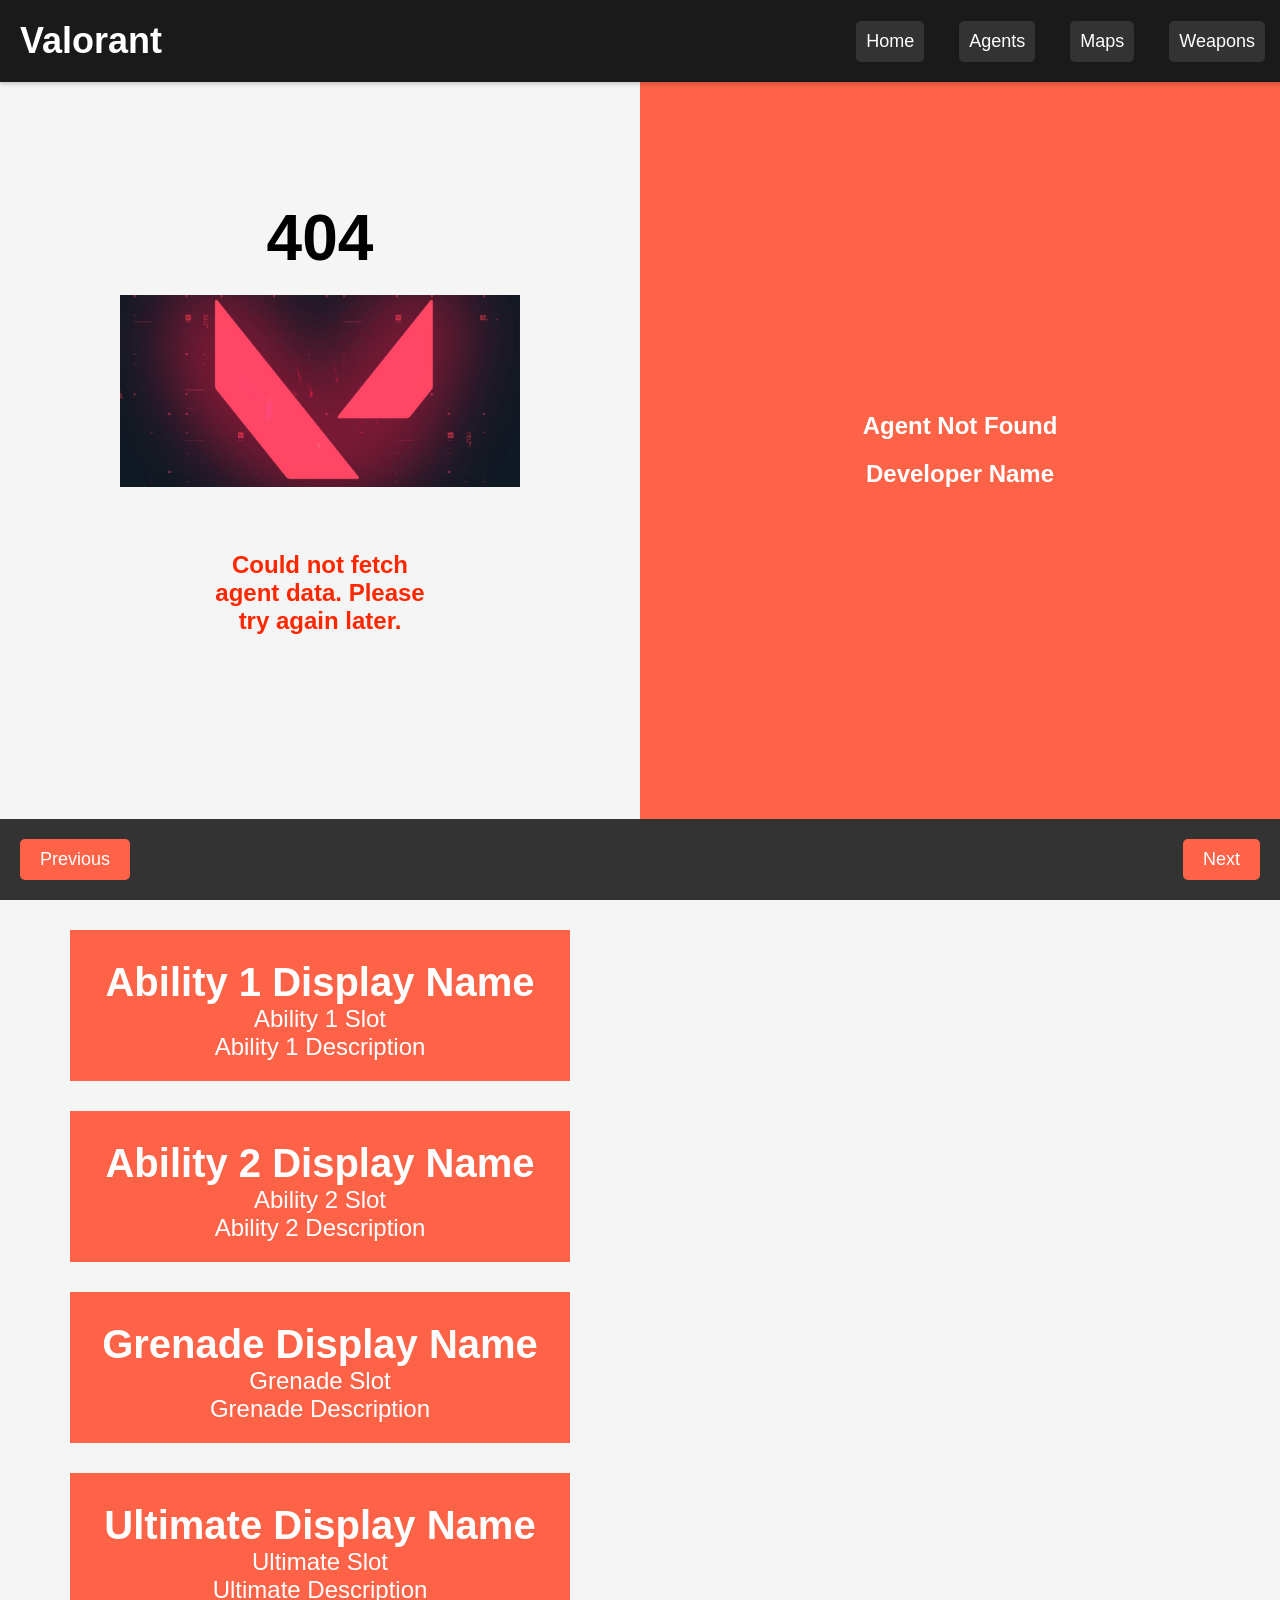
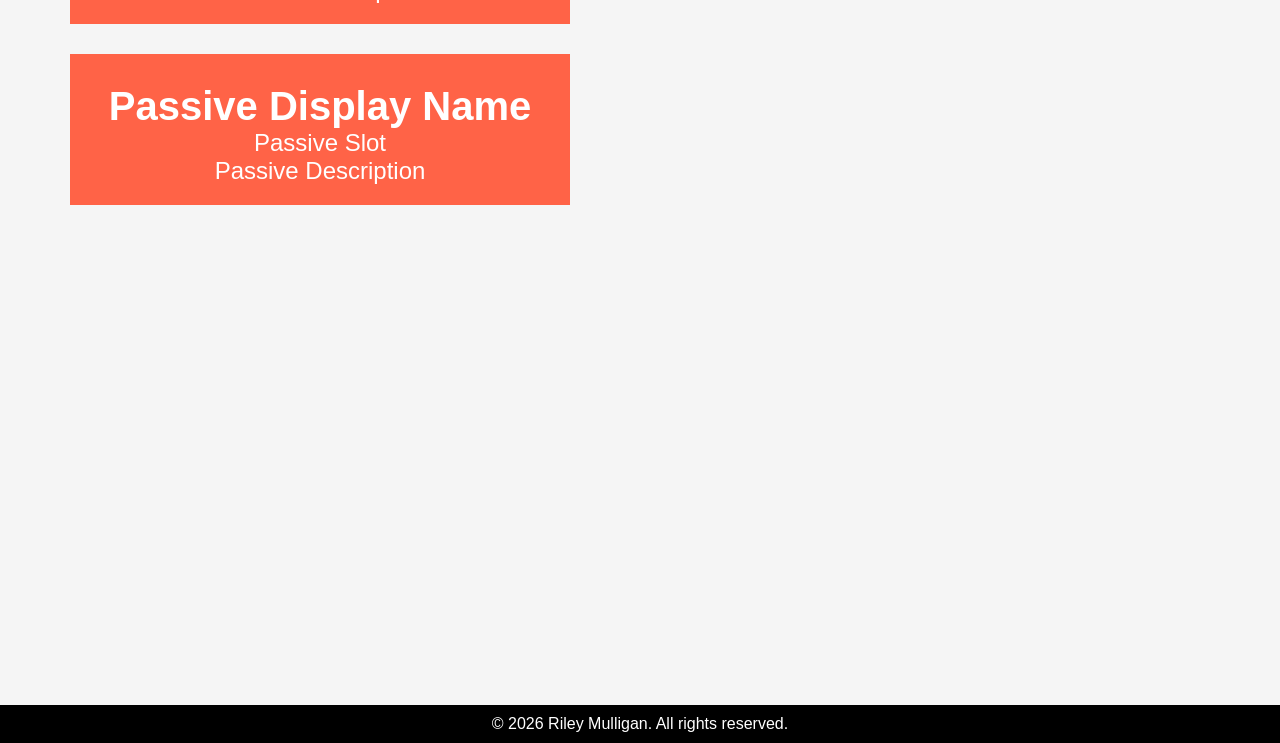
<file: agents.html>
<!DOCTYPE html>
<html>
<head>
	<title>Valorant Agents</title>

    <link rel="stylesheet" href="css/home.css">

    <link rel="stylesheet" href="css/agents.css">
</head>



<body>
    <header>
		<h1>Valorant</h1>
		<nav>
			<ul>
				<li><a href="index.html">Home</a></li>
				<li><a href="agents.html">Agents</a></li>
				<li><a href="maps.html">Maps</a></li>
				<li><a href="weapons.html">Weapons</a></li>
			</ul>
		</nav>
	</header>

	<div class="nav-container">
        <button id="prev-btn">Previous</button>
        <div id="dots-container"></div>
        <button id="next-btn">Next</button>
      </div>

	<div class="agent-info-container">
		<div class="agent-header">
			<h2 id="agent-name">Name</h2>
           
        </div>
            <img id="agent-image" src="">
            <p id="agent-description">Description</p>
	</div>

    <section class="extra-info">
        <div id="textblock">
            <p id="agent-role">Role</p>
            <p id="agent-developer-name">Developer Name</p>
            <p id="agent-role-description"></p>
        </div>
    </section>

    <div class="ability-container">
        <div class="ability-card">
            <img id="agent-ability1-display-icon"></img>
            <h1 id="agent-ability1-display-name">Ability 1 Display Name</h1>
            <p id="agent-ability1-slot">Ability 1 Slot</p>
            <p id="agent-ability1-description">Ability 1 Description</p>
        </div>
        <div class="ability-card">
            <img id="agent-ability2-display-icon"></img>
            <h1 id="agent-ability2-display-name">Ability 2 Display Name</h1>
            <p id="agent-ability2-slot">Ability 2 Slot</p>
            <p id="agent-ability2-description">Ability 2 Description</p>
        </div>
        <div class="ability-card">
            <img id="agent-grenade-display-icon"></img>
            <h1 id="agent-grenade-display-name">Grenade Display Name</h1>
            <p id="agent-grenade-slot">Grenade Slot</p>
            <p id="agent-grenade-description">Grenade Description</p>
        </div>
        <div class="ability-card">
            <img id="agent-ultimate-display-icon"></img>
            <h1 id="agent-ultimate-display-name">Ultimate Display Name</h1>
            <p id="agent-ultimate-slot">Ultimate Slot</p>
            <p id="agent-ultimate-description">Ultimate Description</p>
        </div>
        <div class="ability-card">
            <img id="agent-passive-display-icon"></img>
            <h1 id="agent-passive-display-name">Passive Display Name</h1>
            <p id="agent-passive-slot">Passive Slot</p>
            <p id="agent-passive-description">Passive Description</p>
        </div>
        
    </div>

        <div class="portrait">
            <img id="agent-full-portrait"></img>
        </div>


    <div class="clearfix"></div>
	
	<footer>
		<p>&copy; <span id="currentYear"></span> Riley Mulligan. All rights reserved.</p>
	</footer>
	<script src="js/agents.js"></script>
</body>
</html>
</file>
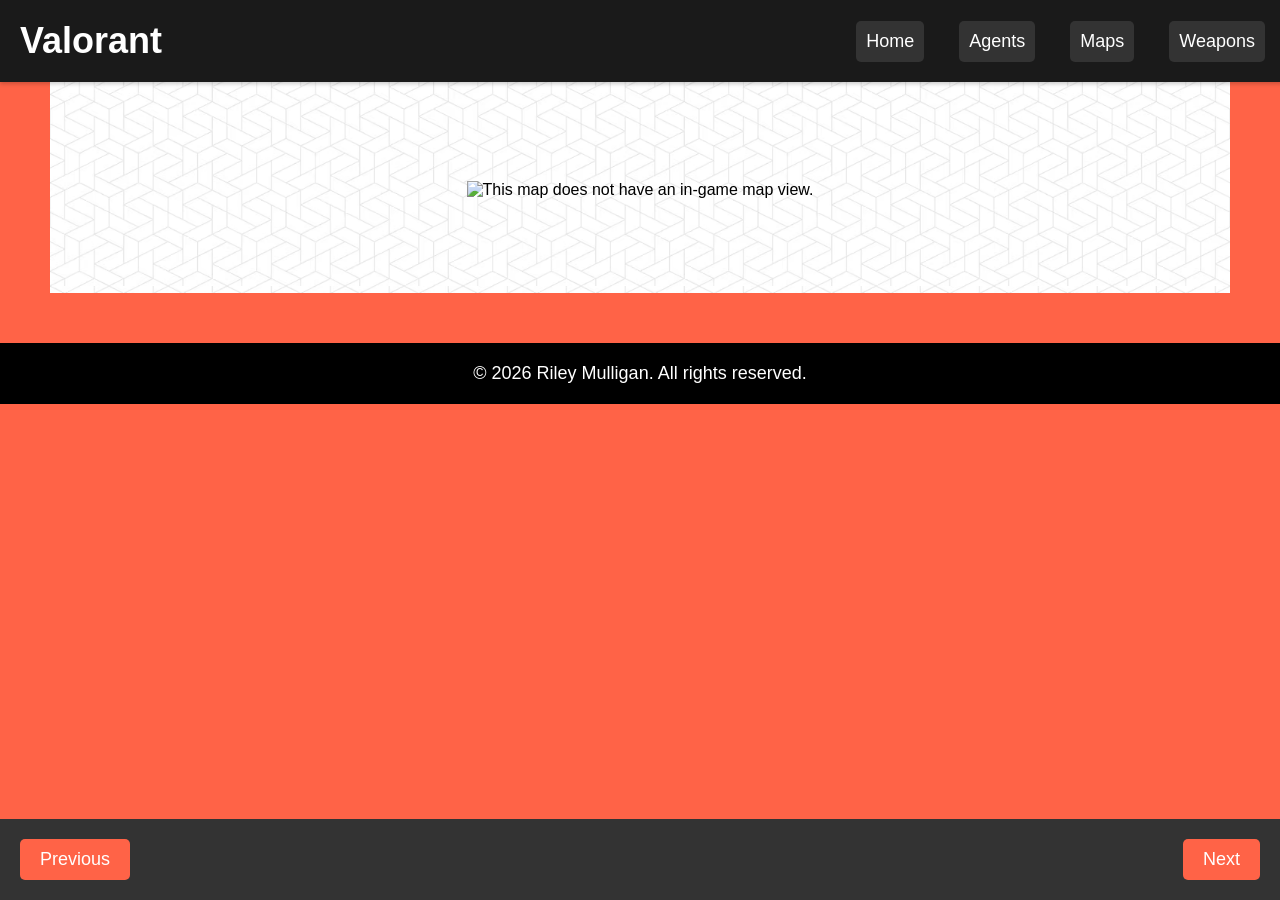
<file: maps.html>
<!DOCTYPE html>
<html>
  <head>
    <link rel="stylesheet" href="css/maps.css">
    <link rel="stylesheet" href="css/home.css">
  </head>
  <body>
    <header>
		<h1>Valorant</h1>
		<nav>
			<ul>
				<li><a href="index.html">Home</a></li>
				<li><a href="agents.html">Agents</a></li>
				<li><a href="maps.html">Maps</a></li>
				<li><a href="weapons.html">Weapons</a></li>
			</ul>
		</nav>
	</header>

    <div class="container">
      <h1>  </h1>
      <div class="details-container">
        <p id="displayName"></p>
        <p id="coordinates"></p>

        <img id="listviewicon">
      </div>
      <div class="map-container">
        <img id="displayIcon" alt="This map does not have an in-game map view.">
        <img id="splash">
      </div>
      <div class="details-container">
        <p id="displayName"></p>
        <img id="listviewicon">
      </div>
      <div class="button-container">
        <button id="previousBtn">Previous</button>
        <div id="dots-container"></div>
        <button id="nextBtn">Next</button>
      </div>
      
      </div>
    </div>
    <footer>
      <p>&copy; <span id="currentYear"></span> Riley Mulligan. All rights reserved.</p>
    </footer>
    <script src="js/map.js"></script>
  </body>
</html>
</file>
<file: css/home.css>
/* Body styles */
body {
    font-family: Arial, sans-serif;
    margin: 0;
    padding: 0;
    background-color: FF6347;
    color: black;
    }
    
/* Header styles */
header {
  display: flex;
  justify-content: space-between;
  align-items: center;
  background-color: #1a1a1a;
  color: #fff;
  padding: 20px;
  box-shadow: 0 2px 4px rgba(0, 0, 0, 0.2);

}

header h1 {
  font-size: 36px;
  margin: 0;
}

nav ul {
  list-style: none;
  margin: 0;
  padding: 0;
  display: flex;
  justify-content: flex-start; /* Move nav items to the left */
}

nav li {
  margin-right: 35px;
}

nav a {
  color: #fff;
  text-decoration: none;
  font-size: 18px;
  display: inline-block;
  padding: 10px;
  background-color: #333;
  border-radius: 5px;
  transition: background-color 0.3s ease;
}

nav a:hover {
  background-color: #FF6347;
}

/* Style the navigation buttons and dots */
.nav-container {
  display: flex;
  justify-content: space-between;
  align-items: center;
  padding: 20px;
  background-color: #333;
  color: #fff;
  position: fixed;
  bottom: 0;
  left: 0;
  right: 0;
}




    
    /* Hero section styles */
.hero {
    position: relative;
    height: 100vh;
    display: flex;
    flex-direction: column;
    justify-content: center;
    align-items: center;
    overflow: hidden;
  }
  
  .hero h2 {
    font-size: 48px;
    margin-top: 0;
    color: #F9F9F9;
  }
  
  .hero p {
    font-size: 24px;
    color: #F9F9F9;
  }
  
  #headVideo {
    position: absolute;
    top: 0;
    left: 0;
    width: 100%;
    height: 100%;
    object-fit: cover;
    z-index: -1;
  }
    
    .cta {
    display: inline-block;
    background-color: red;
    color: white;
    padding: 15px 30px;
    border-radius: 30px;
    margin-top: 30px;
    text-decoration: none;
    font-size: 24px;
    transition: background-color 0.2s ease;
    }
    
    .cta:hover {
    background-color: #990000;
    }
    
    /* Feature section styles */

    video {
        width: 100%;
        height: auto;
      }

    .feature {
    display: flex;
    padding: 100px;
    background-color: #F9F9F9;
    }
    
    .feature-left {
    flex: 1;
    text-align: center;
    }
    
    .feature-left img {
    max-width: 100%;
    }
    
    .feature-right {
    flex: 1;
    display: flex;
    align-items: center;
    justify-content: center;
    }

    .feature-right img {
      max-width: 100%;
      }
    
    .feature-text {
    text-align: center;
    }
    
    .feature h2 {
    font-size: 48px;
    margin-top: 0;
    color: #333333;
    }
    
    .feature-title {
    font-size: 36px;
    margin-bottom: 20px;
    color: #333333;
    }
    
    .feature-description {
    font-size: 24px;
    margin-bottom: 30px;
    color: #666666;
    }
    
    /* Countdown section styles */
.countdown-container {
  background-color: #ff4d4d;
  color: white;
  padding: 50px;
  text-align: center;
}

.countdown-container h2 {
  font-size: 48px;
  margin-top: 0;
}

.countdown-container p {
  font-size: 72px;
  font-weight: bold;
  color: #ffffff;
  margin: 0;
  text-shadow: 2px 2px 4px rgba(0, 0, 0, 0.5);
}

    
    /* Footer styles */
    footer {
    background-color: black;
    color: white;
    padding: 20px;
    text-align: center;
    }
    
    footer p {
    margin: 0;
    font-size: 18px;
    }

    @media only screen and (max-width: 767px) {

      /* Body styles for mobile */
      body {
        font-size: 16px;
      }
    
      /* Header styles for mobile */
      header {
        padding: 10px;
      }
    
      h1 {
        font-size: 24px;
      }
    
      nav li {
        font-size: 16px;
        margin-left: 10px;
      }
    
      /* Hero section styles for mobile */
      .hero h2 {
        font-size: 32px;
      }
    
      .hero p {
        font-size: 18px;
      }
    
      /* Feature section styles for mobile */
      .feature {
        display: block;
        padding: 50px;
      }
    
      .feature-left img {
        max-width: 80%;
      }
    
      .feature-right {
        display: none;
      }
    
      .feature-title {
        font-size: 24px;
        margin-bottom: 10px;
      }
    
      .feature-description {
        font-size: 16px;
        margin-bottom: 20px;
      }
    
      /* Testimonials section styles for mobile */
      .testimonials {
        padding: 50px;
      }
    
      .testimonials h2 {
        font-size: 32px;
      }
    
      blockquote {
        font-size: 18px;
      }
    
      /* Footer styles for mobile */
      footer {
        padding: 10px;
      }
    
      footer p {
        font-size: 16px;
      }
    
    }
</file>
<file: css/agents.css>
/* Set flex display */
html {
  display: flex;
  flex-direction: column;
  height: 100%;
  min-height: 100vh;
}

/* Set background color */
body {
  background-color: #f5f5f5;
  margin: 0;
  padding: 0;
  height: 100%;
}

/* Style the header */
header {
  display: flex;
  justify-content: space-between;
  align-items: center;
  background-color: #1a1a1a;
  color: #fff;
  padding: 20px;
  position: fixed;
  top: 0;
  left: 0;
  width: 100%;
  box-shadow: 0 2px 4px rgba(0, 0, 0, 0.2);
}

header h1 {
  font-size: 36px;
  margin: 0;
}

nav ul {
  list-style: none;
  margin: 0;
  padding: 0;
  display: flex;
  justify-content: flex-start; /* Move nav items to the left */
}

nav li {
  margin-right: 35px;
}

nav a {
  color: #fff;
  text-decoration: none;
  font-size: 18px;
  display: inline-block;
  padding: 10px;
  background-color: #333;
  border-radius: 5px;
  transition: background-color 0.3s ease;
}

nav a:hover {
  background-color: #FF6347;
}

/* Style the navigation buttons and dots */
.nav-container {
  display: flex;
  justify-content: space-between;
  align-items: center;
  padding: 20px;
  background-color: #333;
  color: #fff;
  position: fixed;
  bottom: 0;
  left: 0;
  right: 0;
}

#prev-btn {
  background-color: #FF6347;
  color: #fff;
  border: none;
  border-radius: 5px;
  font-size: 18px;
  padding: 10px 20px;
  margin-right: auto;
}

#prev-btn:hover {
  background-color: #FF4500;
}

#next-btn {
  background-color: #FF6347;
  color: #fff;
  border: none;
  border-radius: 5px;
  font-size: 18px;
  padding: 10px 20px;
  margin-left: auto;
}

#next-btn:hover {
  background-color: #FF4500;
}

.dot {
  height: 15px;
  width: 15px;
  margin: 0 2px;
  background-color: #bbb;
  border-radius: 50%;
  display: inline-block;
  transition: background-color 0.6s ease;
}

.dot.active {
  background-color: #f36363;
}


.current {
  background-color: #FF6347;
}

/* Agent Info Container */
.agent-info-container {
  width: 50%;
  height: 100%;
  float: left;
  display: flex;
  flex-direction: column;
  justify-content: center;
  align-items: center;
  padding: 20px;
  box-sizing: border-box;
  background-repeat: repeat;
  background-size: contain;
}

.agent-info-container h2 {
  font-size: 4rem;
  margin: 0;
  text-align: center;
}

.agent-info-container img {
  width: 80%;
  max-width: 400px;
  margin-top: 20px;
}

.agent-info-container p {
  text-align: center;
  margin: 5vw 15vw;
  font-size: 1.5rem;
  color: #ff2600;
  font-weight: bolder ;
}

/* Extra Info */


.extra-info {
  width: 50%;
  height: 100%;
  background: #FF6347;
  float: right;
  display: flex;
  flex-direction: column;
  justify-content: center;
  align-items: center;
  padding: 20px;
  box-sizing: border-box;
  opacity: 1;
}



.extra-info p {
  font-size: 1.5rem;
  margin: 20px 0;
  text-align: center;
}

#textblock{
  background-color: #FF6347;
  color: white;
  font-weight: bolder;
  padding: 30px;
}

.extra-info img {
  max-width: 100%;
  width: 120px; /* Increased the width */
  margin-top: 20px;
  display: block;
  margin-left: auto;
  margin-right: auto;
}

/* Ability Container */
.ability-container {
  width: 50%;
  float: left;
  display: flex;
  flex-direction: column;
  justify-content: center;
  align-items: center;
  padding-top: 20px;
  padding-right: 20px;
  padding-bottom: 20vh;
  padding-left: 20px;
  box-sizing: border-box;
  background-repeat: repeat;
  background-size: contain;
  margin-bottom: 300px;
}

/* Ability Card Style */
.ability-card {
  background-color: #FF6347;
  width: 100%;
  max-width: 500px;
  margin-top: 10px;
  margin-bottom: 20px;
  padding: 20px;
  box-sizing: border-box;
}

.ability-card img {
  max-width: 100%;
  height: auto;
  max-height: 120px; /* Increased the max-height */
  margin-bottom: 10px;
  display: block;
  margin-left: auto;
  margin-right: auto;
}

.ability-card h1 {
  font-size: 2.5rem;
  margin: 0;
  text-align: center;
  color: #fff;
  font-weight: bold;
}

.ability-card p {
  font-size: 1.5rem;
  margin: 0;
  text-align: center;
  color: #fff;

}


/* Portrait */
.portrait {
  height: 100%;
  width: 50%;
  float: right;
  background-repeat: no-repeat;
  background-size: contain;
  box-sizing: border-box;
  padding: 20px;
  display: flex;
  justify-content: center;
  align-items: center;
  text-align: center; /* Added this line */
}


.portrait img {
  max-width: 100%;
  max-height: 100%;
}

.clearfix {
  clear: both;
}

 /* Footer styles for mobile */
 footer {
  padding: 10px;
}

footer p {
  font-size: 16px;
}

@media only screen and (max-width: 767px) {
  html {
  display: block;
  }
  header {
  flex-direction: column;
  text-align: center;
  padding-top: 30px;
  }
  nav {
  display: none;
  }
  .agent-info-container {
  width: 100%;
  float: none;
  height: auto;
  padding: 50px 20px;
  box-sizing: border-box;
  }
  .extra-info {
  width: 100%;
  float: none;
  height: auto;
  padding: 50px 20px;
  box-sizing: border-box;
  }
  .ability-container {
  width: 100%;
  float: none;
  height: auto;
  padding: 50px 20px;
  box-sizing: border-box;
  margin-bottom: 0;
  }
  .portrait {
  display: none;
  }
}
</file>
<file: css/maps.css>
body {
    background-color: #FF6347;
}

header {
  display: flex;
  justify-content: space-between;
  align-items: center;
  background-color: #1a1a1a;
  color: #fff;
  padding: 20px;
  position: fixed;
  top: 0;
  left: 0;
  width: 100%;
  box-shadow: 0 2px 4px rgba(0, 0, 0, 0.2);
}

header h1 {
  font-size: 36px;
  margin: 0;
}

nav ul {
  list-style: none;
  margin: 0;
  padding: 0;
  display: flex;
  justify-content: flex-start; /* Move nav items to the left */
}

nav li {
  margin-right: 35px;
}

nav a {
  color: #fff;
  text-decoration: none;
  font-size: 18px;
  display: inline-block;
  padding: 10px;
  background-color: #333;
  border-radius: 5px;
  transition: background-color 0.3s ease;
}

nav a:hover {
  background-color: #FF6347;
}

/* Style the navigation buttons and dots */
.nav-container {
  display: flex;
  justify-content: space-between;
  align-items: center;
  padding: 20px;
  background-color: #333;
  color: #fff;
  position: fixed;
  bottom: 0;
  left: 0;
  right: 0;
}
.nav-container {
  display: flex;
  justify-content: space-between;
  align-items: center;
  padding: 20px;
  background-color: #333;
  color: #fff;
  position: fixed;
  bottom: 0;
  left: 0;
  right: 0;
}

#prev-btn {
  background-color: #FF6347;
  color: #fff;
  border: none;
  border-radius: 5px;
  font-size: 18px;
  padding: 10px 20px;
  margin-right: auto;
}

#prev-btn:hover {
  background-color: #FF4500;
}

#next-btn {
  background-color: #FF6347;
  color: #fff;
  border: none;
  border-radius: 5px;
  font-size: 18px;
  padding: 10px 20px;
  margin-left: auto;
}

#next-btn:hover {
  background-color: #FF4500;
}

.dot {
  height: 15px;
  width: 15px;
  margin: 0 2px;
  background-color: #bbb;
  border-radius: 50%;
  display: inline-block;
  transition: background-color 0.6s ease;
}

.dot.active {
  background-color: #f36363;
}


.current {
  background-color: #FF6347;
}
.container {
    display: flex;
    flex-direction: column;
    align-items: center;
    justify-content: center;
    
    background-image: url("../images/maps/background4.avif");
    background-size: 40%;
    background-repeat: repeat;
    margin: 50px;
    background-color: #FF6347;
}
  
  .map-container {
    display: flex;
    flex-direction: column;
    align-items: center;
    justify-content: center;
    margin-bottom: 20px;
  }
  
  .map-container img {
    display: block;
    margin: auto;
    max-width: 75vw;
    height: auto;
    margin-bottom: 10px;
  }
  
  .details-container {
    display: flex;
    flex-direction: column;
    align-items: center;
    justify-content: center;
    margin-bottom: 20px;
    background-color: #FF6347;
  }
  
  .details-container p {
    margin-bottom: 10px;
    font-size: 24px;
  }
  
  .details-container img {
    max-width: 100%;
    height: auto;
  }
  
  .button-container {
    display: flex;
  justify-content: space-between;
  align-items: center;
  padding: 20px;
  background-color: #333;
  color: #fff;
  position: fixed;
  bottom: 0;
  left: 0;
  right: 0;
  }
  
  button {
    background-color: #FF6347;
  color: #fff;
  border: none;
  border-radius: 5px;
  font-size: 18px;
  padding: 10px 20px;
  }
  
  button:hover {
    background-color: #3e8e41;
  }

   /* Footer styles for mobile */
   footer {
    padding: 10px;
  }

  footer p {
    font-size: 16px;
  }
</file>
